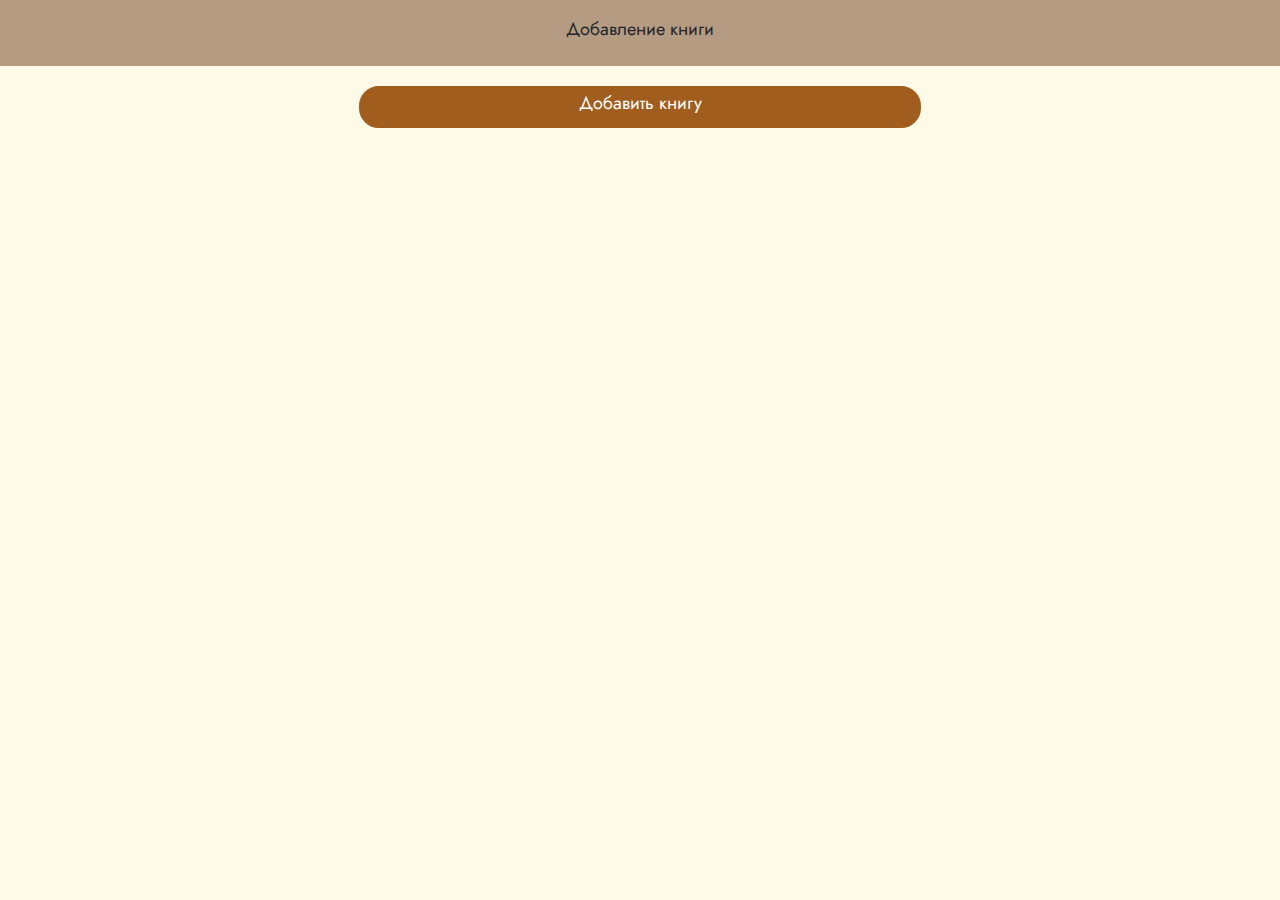
<file: added-book.html>
<!DOCTYPE html>
<html lang="en">
<head>
    <meta charset="UTF-8">
    <meta http-equiv="X-UA-Compatible" content="IE=edge">
    <meta name="viewport" content="width=device-width, initial-scale=1.0">
    <link href="css/bootstrap.min.css" rel="stylesheet">
    <link href="css/style.css" rel="stylesheet">
    <link href="css/style-admin-panel.css" rel="stylesheet">
    <link href="js/bootstrap.min.js">
    <link href="css/style-added.css">
    <link rel="preconnect" href="https://fonts.googleapis.com">
    <link rel="preconnect" href="https://fonts.gstatic.com" crossorigin>
    <link href="https://fonts.googleapis.com/css2?family=Jost:ital,wght@0,100;0,200;0,300;0,400;0,500;0,600;0,700;0,800;0,900;1,100;1,200;1,300;1,400;1,500;1,600;1,700;1,800;1,900&family=Secular+One&family=Source+Sans+Pro:wght@200;700&display=swap" rel="stylesheet">
    <link rel="stylesheet" href="https://cdn.jsdelivr.net/npm/bootstrap-icons@1.10.3/font/bootstrap-icons.css">
    <title>Добавление книги</title>
</head>
<body>
    <header class="p-3 mb-3 bc-footer justify-content-center">
        <div class="container">
            <div class="d-flex flex-wrap align-items-center justify-content-center">
                <h3 class="p-admin">Добавление книги</h3>
            </div>
        </div>
    </header>
    <div class="container justify-content-center text-center">
        <div class="row">
            <div class="d-grid gap-2 col-6 mx-auto p-1 mb-3 w-50 h-50-inline-block">
                <div class="button-admin" onclick="location.href=''">
                    <h3 class="p-admin">Добавить книгу</h3> 
                </div>
            </div>
            
        </div>
</body>
</html>
</file>
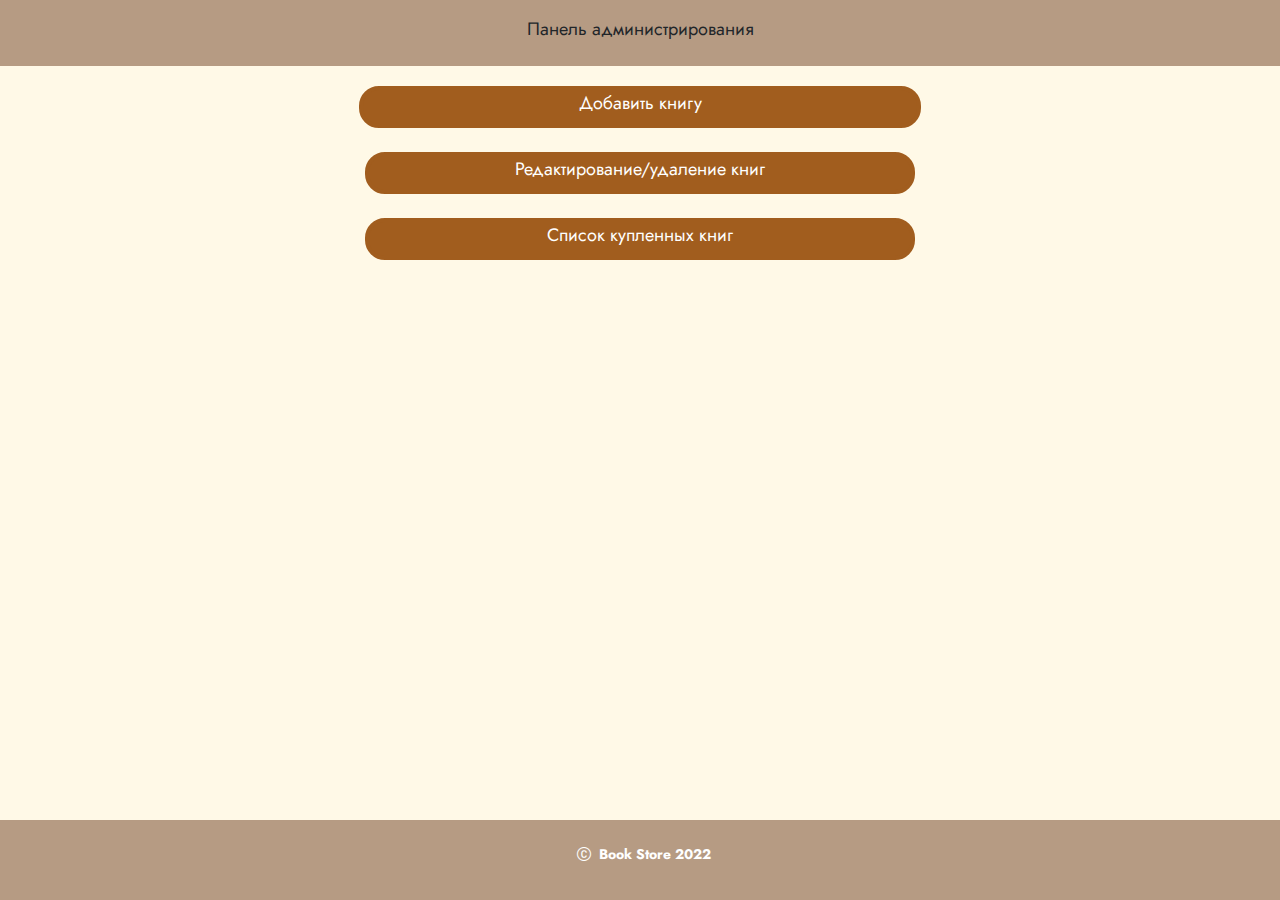
<file: admin-panel.html>
<!DOCTYPE html>
<html lang="en">
<head>
    <meta charset="UTF-8">
    <meta http-equiv="X-UA-Compatible" content="IE=edge">
    <meta name="viewport" content="width=device-width, initial-scale=1.0">
    <link href="css/bootstrap.min.css" rel="stylesheet">
    <link href="css/style.css" rel="stylesheet">
    <link href="css/style-admin-panel.css" rel="stylesheet">
    <link href="js/bootstrap.min.js">
    <link rel="preconnect" href="https://fonts.googleapis.com">
    <link rel="preconnect" href="https://fonts.gstatic.com" crossorigin>
    <link href="https://fonts.googleapis.com/css2?family=Jost:ital,wght@0,100;0,200;0,300;0,400;0,500;0,600;0,700;0,800;0,900;1,100;1,200;1,300;1,400;1,500;1,600;1,700;1,800;1,900&family=Secular+One&family=Source+Sans+Pro:wght@200;700&display=swap" rel="stylesheet">
    <link rel="stylesheet" href="https://cdn.jsdelivr.net/npm/bootstrap-icons@1.10.3/font/bootstrap-icons.css">
    <title>Админ-панель1</title>
</head>
<body>
    <header class="p-3 mb-3 bc-footer justify-content-center">
        <div class="container">
            <div class="d-flex flex-wrap align-items-center justify-content-center">
                <h3 class="p-admin">Панель администрирования</h3>
            </div>
        </div>
    </header>
    <div class="container justify-content-center text-center">
        <div class="row">
            <div class="d-grid gap-2 col-6 mx-auto p-1 mb-3 w-50 h-50-inline-block">
                <div class="button-admin" onclick="location.href=''">
                    <h3 class="p-admin">Добавить книгу</h3> 
                </div>
            </div>
            
        </div>
        <div class="d-grid gap-2 col-6 mx-auto p-1 mb-3 w-50 h-50-inline-block">
            <div class="button-admin">
                <h3 class="p-admin">Редактирование/удаление книг</h3>
            </div>
        </div>
        <div class="d-grid gap-2 col-6 mx-auto p-1 mb-3 w-50 h-50-inline-block">
            <div class="button-admin">
                <h3 class="p-admin">Список купленных книг</h3>
            </div>
        </div>
    </div>
    <footer class="bc-footer pt-4 pb-footer-admin">
        <div class="container">
            <div class="row">
                <div class="col text-center">
                    <p class="text-p-footer"><i class="bi bi-c-circle px-2"></i>Book Store 2022</p>
                </div>
           
        </div>
            
        </div>
        
     </footer>
</body>
</html>
</file>
<file: css/style.css>
body{

height: auto;
margin: 0;
padding:  0;

background: #FFF9E7;
}
a{
    text-decoration: none;
}
.head{
    display: block;
    background-color: #FFF0E4;
    padding: 1rem!important;
    
}
.Bookbest{
    font-family: 'Jost', sans-serif;
    color: #484848;
    font-size: 32px;
    padding-top: 70px;
    padding-bottom: 30px;
}
.block-book{
    background-color: #fff;
    display: block;
}
.add-favorite{
    display: flex;
    cursor: pointer;

}
.buy-favorite{
    display: flex;
    padding-top: 10px;
    
    
}
.card-top{
    
}
.card-book{
    display: flex;
    flex-direction: column;
    align-items: flex-start;
    padding: 15px 30px;
    gap: 10px;
    
    width: 202px;
    height: 336px;
    
    background: linear-gradient(180deg, #FFA552 0%, rgba(255, 200, 114, 0.459375) 50%, rgba(255, 219, 112, 0) 100%);
    filter: drop-shadow(0px 5px 10px rgba(0, 0, 0, 0.5));
    border-radius: 20px;

}
.card-add{
    box-sizing: border-box;
    border: 1px solid rgba(0, 0, 0, 0.5);
    border-radius: 20px;
    font-family: "Jost", sans-serif;
    font-style: normal  ;
    font-weight: 700;
    text-align: center;
    font-size: 16px;
    color: #484848;
    width: 110px;

}
.card-add:hover{
    color: white;
    background-color: #A15D1E;
    transition: 0.3s;
}
.name-book{
    font-family: 'Jost';
font-style: normal;
font-weight: 400;
font-size: 21px;
line-height: 17px;
color: #A15D1E;
padding-top: 10px;
}
.name-author{
    font-family: 'Jost';
    font-style: normal;
    font-weight: 400;
    padding-top: 10px;
    font-size: 16px;
    line-height: 17px;
    color: #A15D1E;   
}
.card-favorite{
    cursor: pointer;
}
.name-book{
    font-family: "Jost", sans-serif;
}
.link-book-author{
    font-family: 'Jost';
    font-style: normal;
    font-weight: 400;
    padding-top: 10px;
    font-size: 16px;
    line-height: 17px;
    color: #A15D1E;   
    text-decoration: none;
}
.bc-footer{
    background: #B69B83;
}
.link-book{
    font-family: 'Jost';
font-style: normal;
font-weight: 400;
font-size: 21px;
line-height: 17px;
color: #A15D1E;
padding-top: 10px;
text-decoration: none;
}
.pdt{
 padding-top: 50px;
}
.bc-header{
    background: #FFF0E4;
}
.link-footer{
    font-size: 14px;
    font-family: "Jost", sans-serif;
    font-weight: 400;
    color: #fff;

}
.logo-text{
font-family: 'Secular One';
font-style: normal;
font-weight: 400;
font-size: 24px;
color: #A15D1E;

}

.link-color{
font-family: 'Jost';
font-style: normal;
font-weight: 400;
font-size: 16px;
line-height: 23px;

color: #484848;
}
.link-color:active{
    color: none;
}
.link-color:hover{
    color: #A15D1E;
}
.form-search{
    display: block;
    width: 100%;
    padding: 0.375rem 0.75rem;
    font-size: 1rem;
    font-weight: 400;
    line-height: 1.5;
    color: var(--bs-body-color);
    background-color: var(--bs-form-control-bg);
    background-clip: padding-box;
    border: var(--bs-border-width) solid var(--bs-border-color);
    -webkit-appearance: none;
    -moz-appearance: none;
    appearance: none;
    border-radius: 0.375rem;
    transition: border-color .15s ease-in-out,box-shadow .15s ease-in-out;
    border-radius: 20px;
}
.ul-style{
    list-style-type: none;
}
.link-color-footer{
font-family: 'Jost';
font-style: normal;
font-weight: 400;
font-size: 14px;
color: white;
text-decoration: none;
}
.pb-footer{
    margin-top: 70px;
}
.link-color-footer:hover{
    color: 
    #A15D1E;
}
.p-color-footer{
    font-family: 'Jost';
    font-style: normal;
    font-weight: 700;
    font-size: 14px;
    line-height: 20px;
    
    color: #FFFFFF;
    
}

 
.link-color-footer-icon{
    font-family: 'Jost';
font-style: normal;
font-weight: 400;
font-size: 14px;

color: white;
}
.link-color:focus{
    color: #A15D1E;
}
.link-color-footer:focus{
    color: #A15D1E;
}
.link-color-footer-icon:hover{
    color: #A15D1E;
}
.link-color-footer-icon:active{
    color: #666;
}
.text-p-footer{
    font-family: 'Jost';
font-style: normal;
font-weight: 700;
font-size: 14px;
line-height: 20px;

color: #FFFFFF;

}
</file>
<file: css/style-admin-panel.css>
*{
    margin: 0;
    padding: 0;
}
.p-admin{

font-family: 'Jost';
font-style: normal;
font-weight: 400;
font-size: 18px;
line-height: 26px;
}
.button-admin{
    cursor: pointer;
    color: white;
    background: #A15D1E;
    border: 4px solid #A15D1E;
    border-radius: 20px;
}
.pb-footer-admin{
    position: absolute;
	left: 0;
	bottom: 0;
	width: 100%;
	height: 80px;
}
.button-admin:hover{

}
.search-result{
    font-family: 'Jost';
font-style: normal;
font-weight: 400;
font-size: 16px;
line-height: 23px;
color: #484848;

}
</file>
